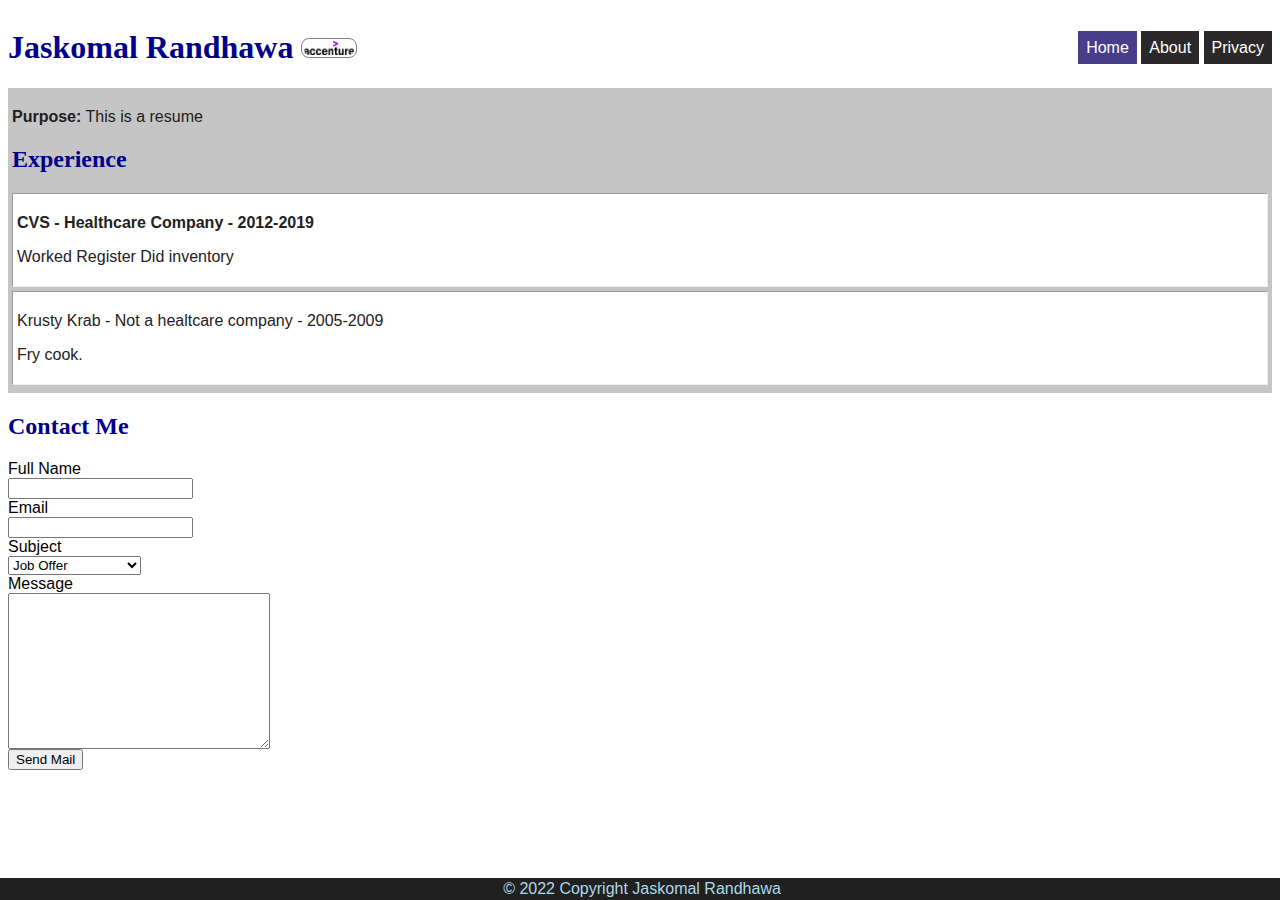
<file: index.html>
<html>
    <head>
        <title>Jaskomal Randhawa Resume Page</title>

        <link rel="stylesheet" href="site.css">
       
    </head>
    <body>
        <header>
            <h1 id="siteName">Jaskomal Randhawa</h1>
            <img id="banner" src="[data-uri]">
            <ul id="menu">
                <li class="active"> <a href="index.html">Home</a></li>
                <li> <a href="about.html">About</a></li>
                <li> <a href="privacy.html">Privacy</a></li>
            </ul>
        </header>
        <main>
            <p> <strong> Purpose:</strong> This is a resume </p>
            <h2>Experience</h2>
            <div class="experience">
                <p class="title">CVS - Healthcare Company - 2012-2019</p>
                <p>Worked Register Did inventory</p>
            </div>
            <div class="experience">
                <p>Krusty Krab - Not a healtcare company - 2005-2009</p>
                <p>Fry cook.</p>
            </div>
        </main>

        <aside>
            <h2>Contact Me</h2>
            <form id="contactForm">
                <div id="formInfo"></div>
                <div>
                    <label for="fullName">Full Name</label>
                </div>
                <div>
                    <input type="text" id="fullName">
                </div>
                <div>
                    <label for="email">Email</label>
                </div>
                <div>
                    <input type="email" id="email">
                </div>
                <div>
                    <label for="subject">Subject</label>
                </div>
                <div>
                    <select id="subject">
                        <option value="">Job Offer</option>
                        <option value="">Personal Message</option>
                        <option value="">Complaint</option>
                    </select>
                </div>
                <div>
                    <label for="msg">Message</label>
                </div>
                <div>
                    <textarea name="" id="msg" cols="30" rows="10"></textarea>
                </div>
                <div>
                    <input type="submit" value="Send Mail">
                </div>
            </form>
        </aside>

        <footer>
            &copy; 2022 Copyright Jaskomal Randhawa
        </footer>
        <script src="index.js">
            
        </script>
    </body>
</html>
</file>
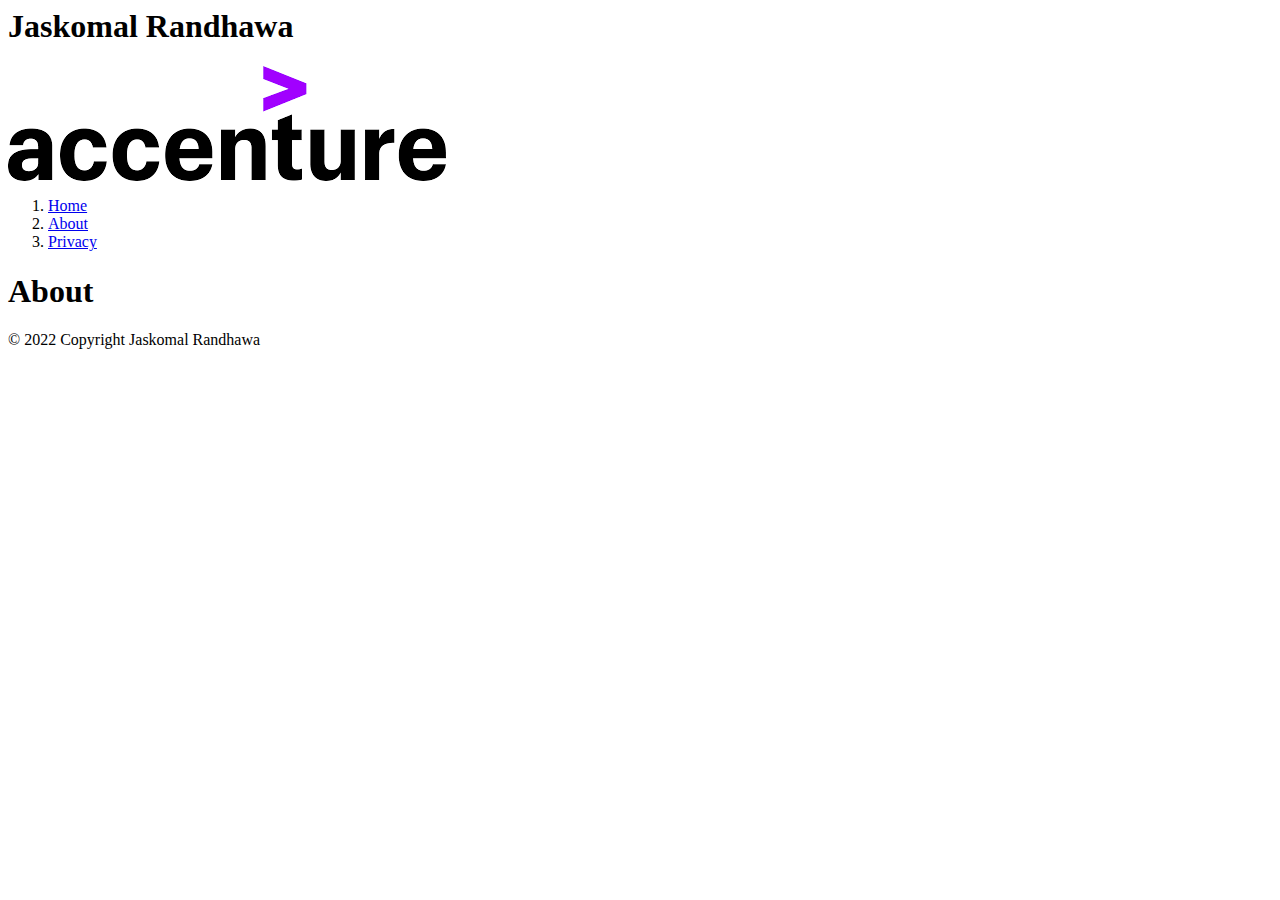
<file: about.html>
<html>
    <head>
        <title>Jaskomal Randhawa Resume Page</title>
    </head>
    <body>
        <header>
            <h1>Jaskomal Randhawa</h1>
            <img src="[data-uri]">
            <ol>
                <li> <a href="index.html">Home</a></li>
                <li> <a href="about.html">About</a></li>
                <li> <a href="privacy.html">Privacy</a></li>
            </ol>
        </header>
        <main>
            <h1>About</h1>
        </main>
        <footer>
            &copy; 2022 Copyright Jaskomal Randhawa
        </footer>
    </body>
</html>
</file>
<file: site.css>
body {
    font-family: Verdana, Geneva, Tahoma, sans-serif;
  }
  
  main {
    background-color: rgb(197, 197, 197); 
    padding: 4px;
    color: #202020;
    grid-area: main;
  }
  
  aside {
    grid-area: aside;
  }
  
  h1, h2 {
    color: darkblue;
    font-family: Georgia, 'Times New Roman', Times, serif;
  }
  
  #banner {
    border: 1px solid #808080;
    padding: 2px;
    margin: 8px;
    border-radius: 8px; 
    max-width: 50px;
  }
  
  .experience {
    border: inset 1px;
    margin-bottom: 4px;
    padding: 4px;
    background-color: white;
    color: #222; 
  }
  
  .experience .title {
    font-weight: bold;
  }
  
  footer {
    background-color: #202020;
    color: lightblue;
    text-align: center;
    padding: 2px;
    position: fixed;
    bottom: 0;
    left: 0;
    width: 100%;
    grid-area: footer;
  }
  
  #menu li {
    display: inline;
    padding: 8px;
    background-color: rgb(42, 40, 40);
  }
  
  #menu li a {
    color: white !important;
    text-decoration: none;
  }
  
  #menu li.active {
    background-color: darkslateblue;
  }
  
  #menu {
    float: right;
  }
  
  header {
    display: flex;
    justify-content: start;
    align-items: center;
    grid-area: header;
  }
  
  header #menu {
    margin-left: auto;
  }
  
  /* header #headshot, header #siteName, header #menu {
    display: inline;
    vertical-align: middle;
  } */
  
  .container {
    display: grid;
    grid-template-areas:
      "header header"
      "main aside"
      "footer footer";
    grid-template-columns: auto 200px;
    grid-gap: 8px;
  }
  
  #formInfo {
    font-size: 14px;
    font-style: italic;
  }
</file>
